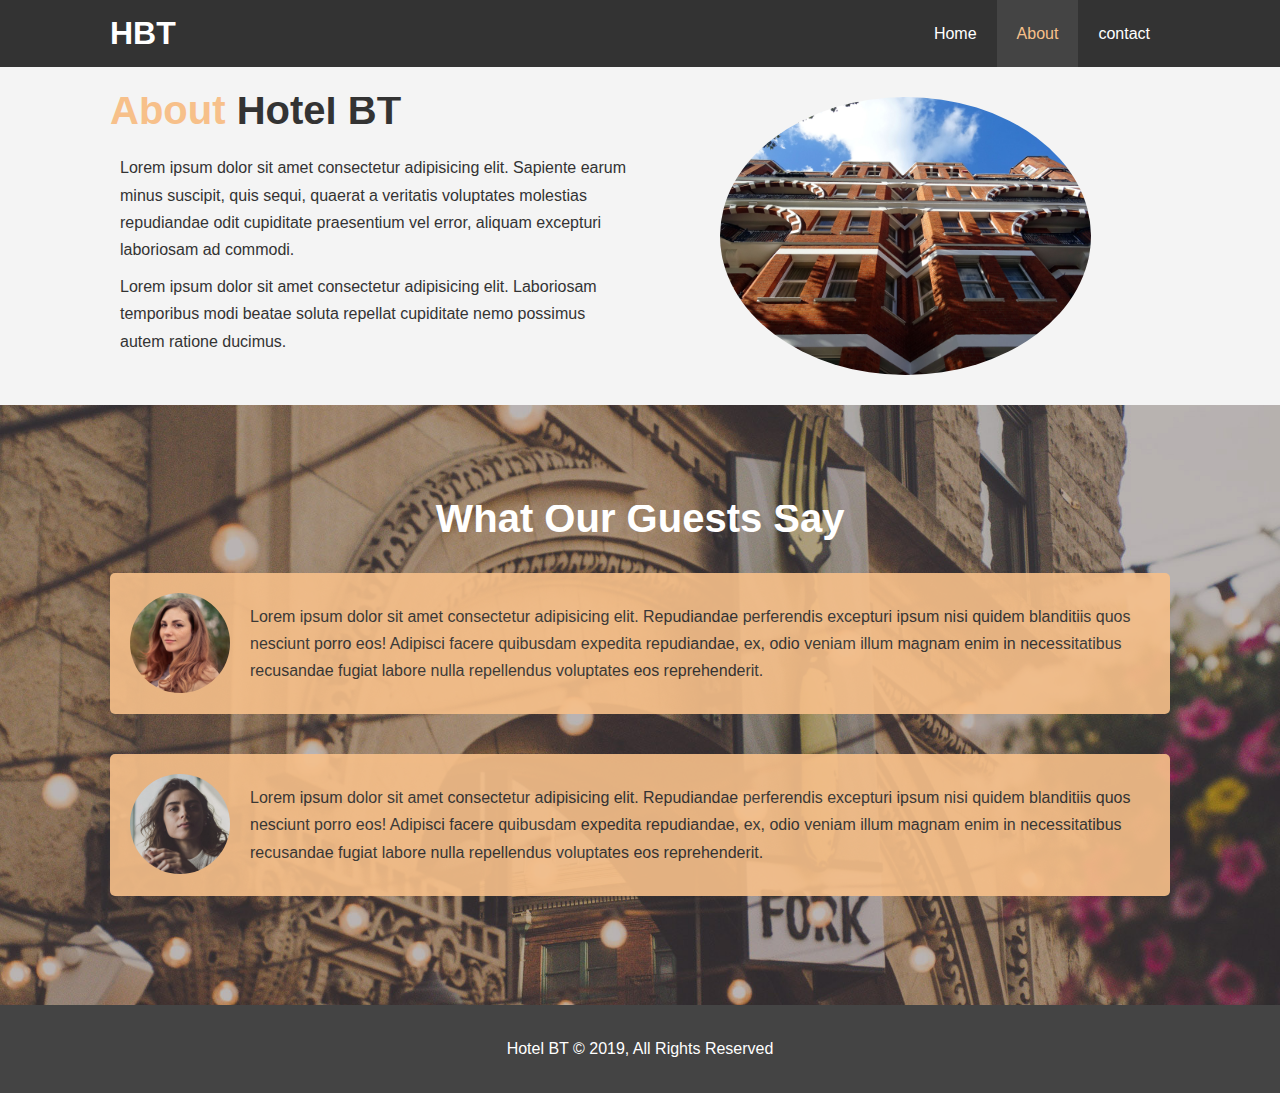
<file: hotel website/about.html>
<!DOCTYPE html>
<html lang="en">
<head>
  <meta charset="UTF-8">
  <meta http-equiv="X-UA-Compatible" content="IE=edge">
  <meta name="viewport" content="width=device-width, initial-scale=1.0">
  <meta name="descripton" content="Welcome to the most extraordinary hotel in Boston Massachusetts">
  <meta name="keywords" content="hotel,boston hotel,new england hotel">
  <link rel="stylesheet"  href="css/style.css">
  <title>Hotel BT | About</title>
</head>
<body>
  <header>
    <nav id="navbar">
      <div class="container">
        <h1 class="logo"><a href="index.html">HBT</a></h1>
        <ul>
          <li><a href="index.html">Home</a></li>
          <li><a class="current" href="about.html">About</a></li>
          <li><a href="contact.html">contact</a></li>
        </ul>
    </nav>

  <section id="about-info" class="bg-light py-3">
    <div class="container">
      <div class="info-left">
        <h1 class="l-heading"><span class="text-primary">About </span> Hotel BT</h1>
        <p>Lorem ipsum dolor sit amet consectetur adipisicing elit. Sapiente earum minus suscipit, quis sequi, quaerat a veritatis voluptates molestias repudiandae odit cupiditate praesentium vel error, aliquam excepturi laboriosam ad commodi.</p>
        <p>Lorem ipsum dolor sit amet consectetur adipisicing elit. Laboriosam temporibus modi beatae soluta repellat cupiditate nemo possimus autem ratione ducimus.</p>
      </div>
      <div class="info-right">
        <img src="./img/photo-2.jpg" alt="hotel">
      </div>
    </div>
  </section>

    <div class="clr"></div>

    <section id="testimonials" class="py-3">
      <div class="container">
        <h2 class="l-heading">What Our Guests Say</h2>
         <div class="testimonial bg-primary">
          <img src="./img/person-1.jpg" alt="Samantha">
          <p>Lorem ipsum dolor sit amet consectetur adipisicing elit. Repudiandae perferendis excepturi ipsum nisi quidem blanditiis quos nesciunt porro eos! Adipisci facere quibusdam expedita repudiandae, ex, odio veniam illum magnam enim in necessitatibus recusandae fugiat labore nulla repellendus voluptates eos reprehenderit.</p>
        </div>

    <div class="testimonial bg-primary">
         <img src="./img/person-2.jpg" alt="Jen">
          <p>Lorem ipsum dolor sit amet consectetur adipisicing elit. Repudiandae perferendis excepturi ipsum nisi quidem blanditiis quos nesciunt porro eos! Adipisci facere quibusdam expedita repudiandae, ex, odio veniam illum magnam enim in necessitatibus recusandae fugiat labore nulla repellendus voluptates eos reprehenderit.</p>
        </div>
        </div>
    </section>

  <footer id="main-footer">
    <p>Hotel BT &copy; 2019, All Rights Reserved</p>
  </footer>
</body>
</html>
</file>
<file: hotel website/css/style.css>
/* Reset */
* {
  margin: 0;
  padding: 0;
  box-sizing: border-box;
}

/* main styling */
html,body {
font-family: 'Segoe UI', Tahoma, Geneva, Verdana, sans-serif;
line-height: 1.7em;

}

a {
  color: #333;
  text-decoration: none;
}

h1,h2,h3 {
  padding-bottom: 20px;
}

p {
  margin: 10px;
}

/* utility classes */
.container {
  margin: auto;
  max-width: 1100px;
  overflow: auto;
  padding: 0 20px;
}

.text-primary {
  color: #f7c08a;
}

.lead {
  font-size: 20px;
}

.btn {
  display: inline-block;
  font-size: 18px;
  color: #fff;
  background: #333;
  padding: 13px 20px;
  border: none;
  cursor: pointer;
}

.btn:hover {
  background: #f7c08a;
  color: #333;
}
.btn-light{
  background: #f4f4f4;
  color: #333;
}

.bg-dark {
  background: #333;
  color: #fff;
}

.bg-light {
  background: #f4f4f4;
  color: #333;
}

.bg-primary {
  background: #f7c08a;
  color: #333;
  
}

.clr {
  clear: both;
}

.l-heading {
  font-size: 40px;
}

/* Padding */
.py-1 { padding: 10px 0; }
.py-2 { padding: 20px 0; }
.py-3 { padding: 30px 0; }

/* Navbar */

#navbar {
  background: #333;
  color: white;
  overflow: auto;
}

#navbar a {
  color: #fff;
}

#navbar h1 {
  float: left;
  padding-top: 20px;
}

#navbar ul {
  list-style: none;
  float: right;
}

#navbar ul li{
  float: left;
}

#navbar ul li a {
  display: block;
  padding: 20px;
  text-align: center;
}

#navbar ul li a:hover,
#navbar ul li a.current {
  background: #444;
  color: #f7c08a;
}

/* showcase */
#showcase {
  background: url('../img/showcase.jpg') no-repeat
  center center/cover;
  height: 600px;
}

#showcase .showcase-content {
  color: #fff;
  text-align: center;
  padding-top: 170px;
}

#showcase .showcase-content h1 {
  font-size: 60px;
  line-height: 1.2em;
}

#showcase .showcase-content p {
  padding-bottom: 20px;
  line-height: 1.5em;
}

/* Home Info */
#home-info {
  height: 400px;
}

#home-info .info-img {
  float: left;
  width: 50%;
  background: url('../img/photo-1.jpg') no-repeat;
  min-height: 100%;
}

#home-info .info-content {
  float: right;
  width: 50%;
  height: 100%;
  text-align: center;
  padding: 50px 30px;
  overflow: hidden;
}

#home-info .info-content p{
  padding-bottom: 30px;
}

/* Features */
.box {
  float: left;
  width: 33.3%;
  padding: 50px;
  text-align: center;
}

.box i {
  margin-bottom: 10px;
}

/* About Info  */
#about-info .info-right {
  float: right;
  width: 50%;
  min-height: 100%;
   
}

#about-info .info-right img {
  display: block;
  margin: auto;
  width: 70%;
  border-radius: 50%;

}

#about-info .info-left {
  float: left;
  width: 50%;
  min-height: 100%;
}
  
/* testimonials */
#testimonials {
  height: 600px;
  background: url('../img/test-bg.jpg') no-repeat center center/cover;
  padding-top: 100px;
}

#testimonials h2 {
  color: #fff;
  text-align: center;
  padding-bottom: 40px;
}

#testimonials .testimonial {
  padding: 20px;
  margin-bottom: 40px;
  border-radius: 5px;
  opacity: 0.9
}

#testimonials .testimonial img {
  width: 100px;
  float: left;
  margin-right: 20px;
  border-radius: 50%;
}

/* contact form */
#contact-form .form-group {
  margin-bottom: 20px;
}

#contact-form label {
  display: block;
  margin-bottom: 5px;
}

#contact-form input, 
#contact-form textarea {
  width: 100%;
  padding: 10px;
  border: 1px #ddd solid;

}

#contact-form textarea {
  height: 200px;
}

#contact-form input:focus, 
#contact-form textarea:focus{
  outline: none;
  border-color: #f7c08a;
}

/* Footer */
#main-footer {
  text-align: center;
  background: #444;
  color: #fff;
  padding: 20px;
}
</file>
